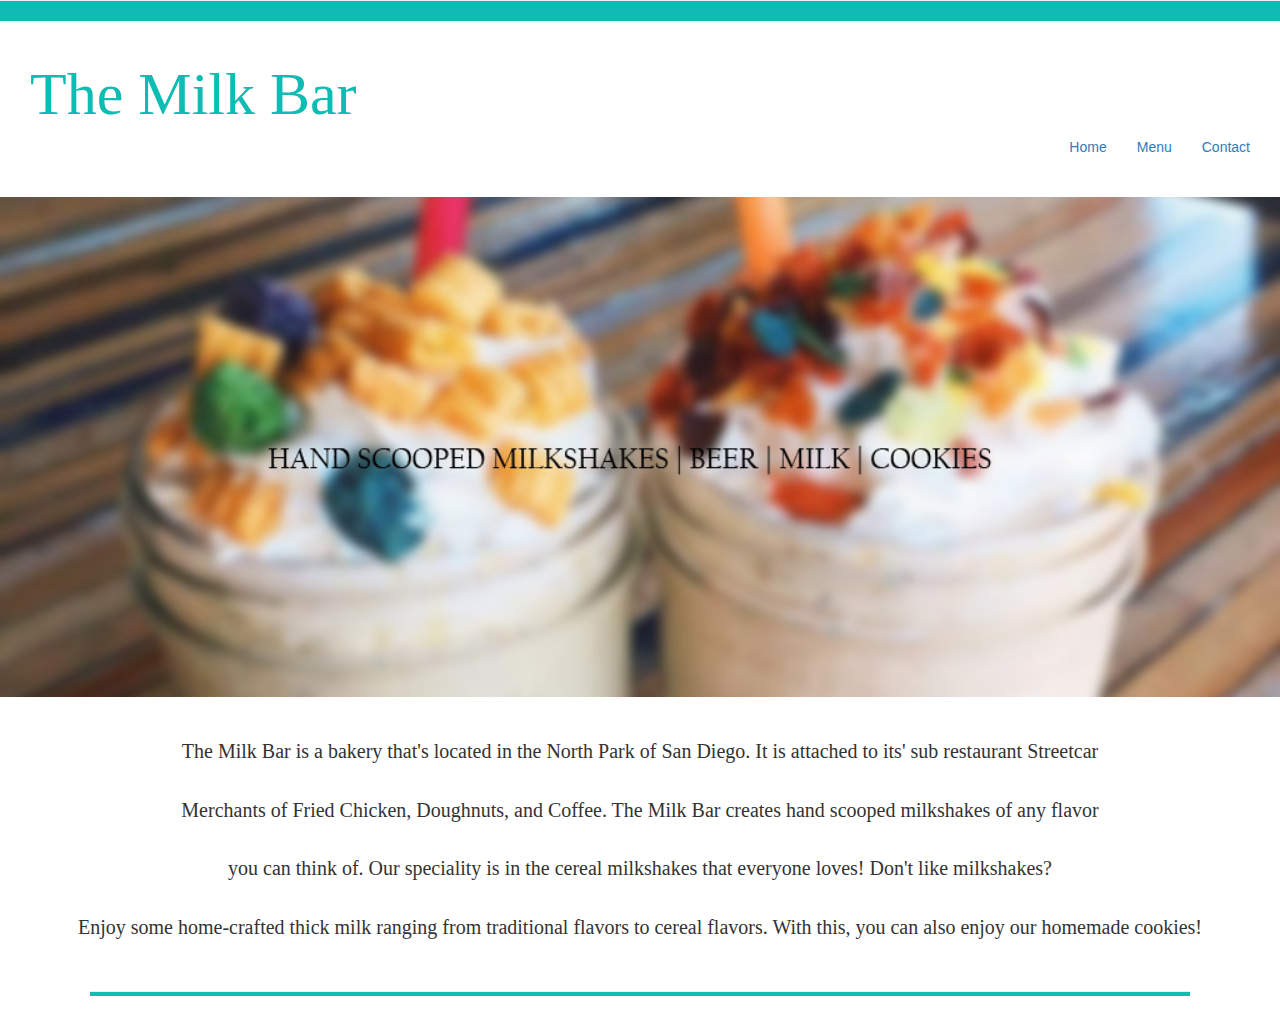
<file: index.html>
<!DOCTYPE html>
<html>
<head>
  <title>
    Boostrap Demo
  </title>

  <!-- Get Bootstrap from here: http://getbootstrap.com/getting-started/ -->

  <link rel="stylesheet" href="https://maxcdn.bootstrapcdn.com/bootstrap/3.3.7/css/bootstrap.min.css" integrity="sha384-BVYiiSIFeK1dGmJRAkycuHAHRg32OmUcww7on3RYdg4Va+PmSTsz/K68vbdEjh4u" crossorigin="anonymous">
  <link href="https://fonts.googleapis.com/css?family=Amatic+SC|Open+Sans+Condensed:300" rel="stylesheet">
  <link rel="stylesheet" href="css/styles.css">
</head>

<body>
  <div class="top-border">
    <hr height="2" style="color:#0fbcb4;background-color:#0fbcb4;"></hr>
  </div>

  <div class="container-nav">
    <h1><font color="#0fbcb4">The Milk Bar</h1></font>
      <ul style="list-style-type:none">
        <li><a href="contact.html">Contact</a></li>
        <li><a href="menu.html">Menu</a></li>
        <li><a href="index.html">Home</a></li>
      </ul>
  </div>


  <div class="container-big-image">
    <div id="image">
      <img src="./images/main.page.jpg" alt="Front Photo" width="100%""/>

    </div>
  </div>

  <div class="container-summary">
    <div class="intro">
        <p>The Milk Bar is a bakery that's located in the North Park of San Diego. It is attached to its' sub restaurant
        Streetcar </p>
        <p>Merchants of Fried Chicken, Doughnuts, and Coffee. The Milk Bar creates hand scooped milkshakes
        of any flavor</p>
        <p>you can think of. Our speciality is in the cereal milkshakes that everyone loves! Don't like
        milkshakes?</p>
        <p>Enjoy some home-crafted thick milk ranging from traditional flavors to cereal flavors. With this, you can also enjoy our homemade cookies!</p>
    </div>
  </div>

  <footer>
    <div class="border">
      <hr height="2" style="color:#0fbcb4;background-color:#0fbcb4;"></hr>
    </div>
  </footer>

</body>
</html>
</file>
<file: css/styles.css>
a:link {
  text-decoration: none;
  display: inline-block;
  padding-right: 30px;
  float: right;
  font-color: #000000
}

.container-nav {
  padding-top: 0px;
}

.container-nav ul {
  list-style: none;
  margin-top: 0px;
  padding-top: 0px;
}

#image {
  padding-top: 50px;
  position: center;

}

.container-nav h1 {
  font-size: 60px;
  font-family: "Times New Roman", Times, serif;
  font-color: #0fbcb4;
  display: inline-block;
  padding-left: 30px;
  height: 100%;

}

.container-summary {
  padding-top: 20px;
  padding-bottom: 20px;
}


.intro p {
  text-align: center;
  padding-top: 20px;
  padding-left: 50px;
  padding-right: 50px;
  font-size: 20px;
  font-family: sans serif;
}

.border hr {
  width: 1100px;
  align: center;
  height: 4px;
}

.top-border hr {
  height: 20px;
  width: 100%;
  padding-top: 0px;
  margin-top: 0px;
}
/*-------------------MENU--------------------*/
.container-menu {
  float: center;
  margin: 0 auto;
  text-align: center;
  padding-top: 40px;

}

.container-menu hr {
  width: 1000px;
}

.container-menu ul {
  list-style: none;
  text-align: center;
  margin-right: -400px;
}

.container-menu h3 {
  text-align: center;
  margin-right: -400px;
}

.bottom {
  text-align: center;
  padding-top: 35px;
  font-size: 20px;
}

.bottom p {
  padding-top: 35px;
}

#cookie {
  float: center;
  margin-left: 300px;
}

#shake {
  float: center;
  margin-right: 130px;
}













/*-----------------CONTACT---------------*/

.contact {
  text-align: center;
  padding-top: 90px;
  padding-bottom: 80px;
  font-size: 20px;
  font-family: "Times New Roman", Times, serif;
}
</file>
